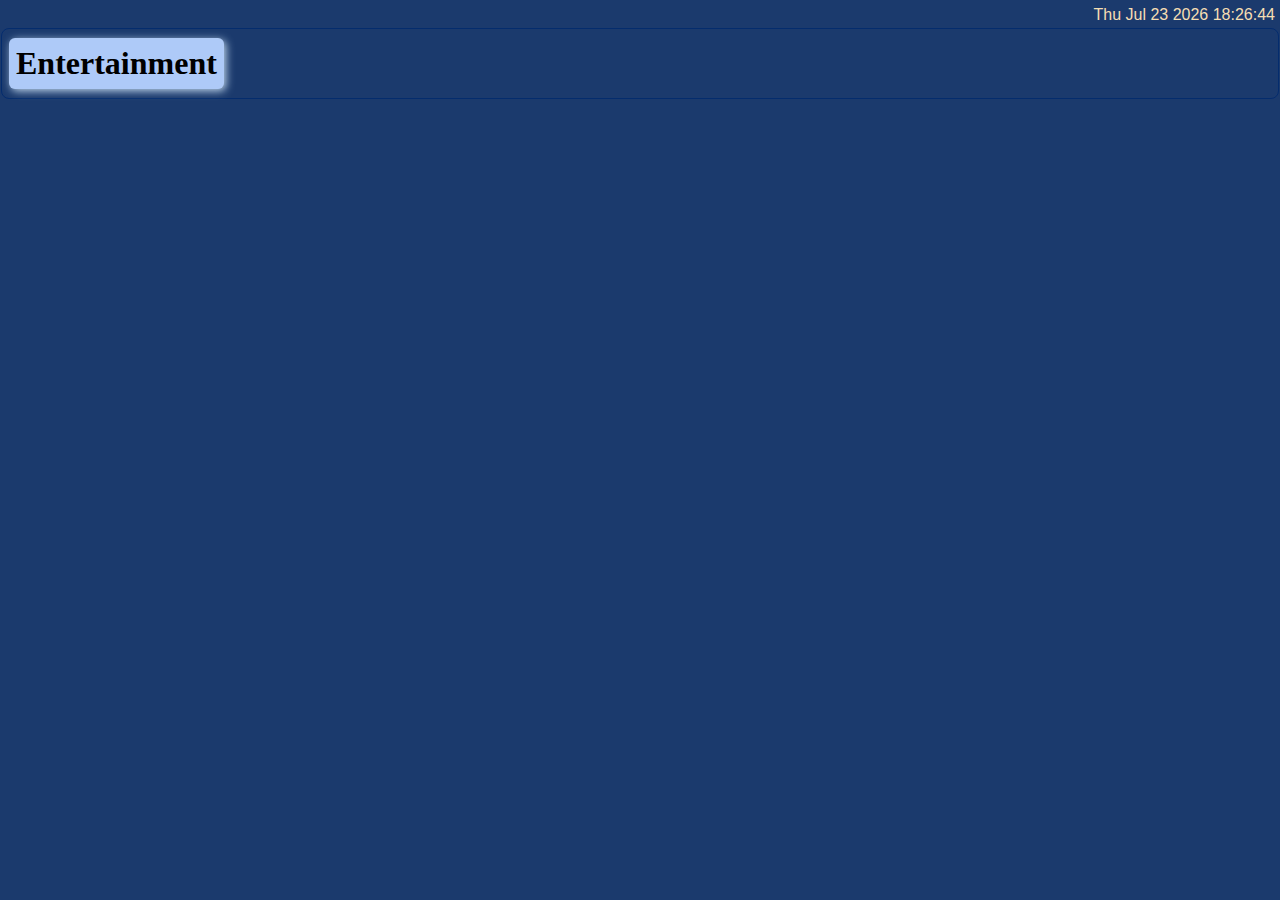
<file: entertainment.html>
<!doctype html>
<html lang="en">

<head>
    <!-- Required meta tags -->
    <meta charset="utf-8">
    <meta name="viewport" content="width=device-width, initial-scale=1, shrink-to-fit=no">

    <!-- Bootstrap CSS -->
    <link rel="stylesheet" href="https://cdn.jsdelivr.net/npm/bootstrap@4.1.3/dist/css/bootstrap.min.css" integrity="sha384-MCw98/SFnGE8fJT3GXwEOngsV7Zt27NXFoaoApmYm81iuXoPkFOJwJ8ERdknLPMO" crossorigin="anonymous">
    <link rel="icon" type="image/x-icon" href="abhi tak.jpg">
    <link rel="stylesheet" href="entertainment.css">
    <title>Entertainment-ABHI TAK</title>
</head>

<body>
    <div id="date"></div>
    <h1 id="heading">
        <span class="badge">Entertainment</span>
    </h1>
    <div class="accordion" id="accordionExample"></div>

    <!-- Optional JavaScript -->
    <!-- jQuery first, then Popper.js, then Bootstrap JS -->
    <script src="https://code.jquery.com/jquery-3.3.1.slim.min.js" integrity="sha384-q8i/X+965DzO0rT7abK41JStQIAqVgRVzpbzo5smXKp4YfRvH+8abtTE1Pi6jizo" crossorigin="anonymous"></script>
    <script src="https://cdn.jsdelivr.net/npm/popper.js@1.14.3/dist/umd/popper.min.js" integrity="sha384-ZMP7rVo3mIykV+2+9J3UJ46jBk0WLaUAdn689aCwoqbBJiSnjAK/l8WvCWPIPm49" crossorigin="anonymous"></script>
    <script src="https://cdn.jsdelivr.net/npm/bootstrap@4.1.3/dist/js/bootstrap.min.js" integrity="sha384-ChfqqxuZUCnJSK3+MXmPNIyE6ZbWh2IMqE241rYiqJxyMiZ6OW/JmZQ5stwEULTy" crossorigin="anonymous"></script>
    <script src="entertainment.js"></script>
</body>

</html>
</file>
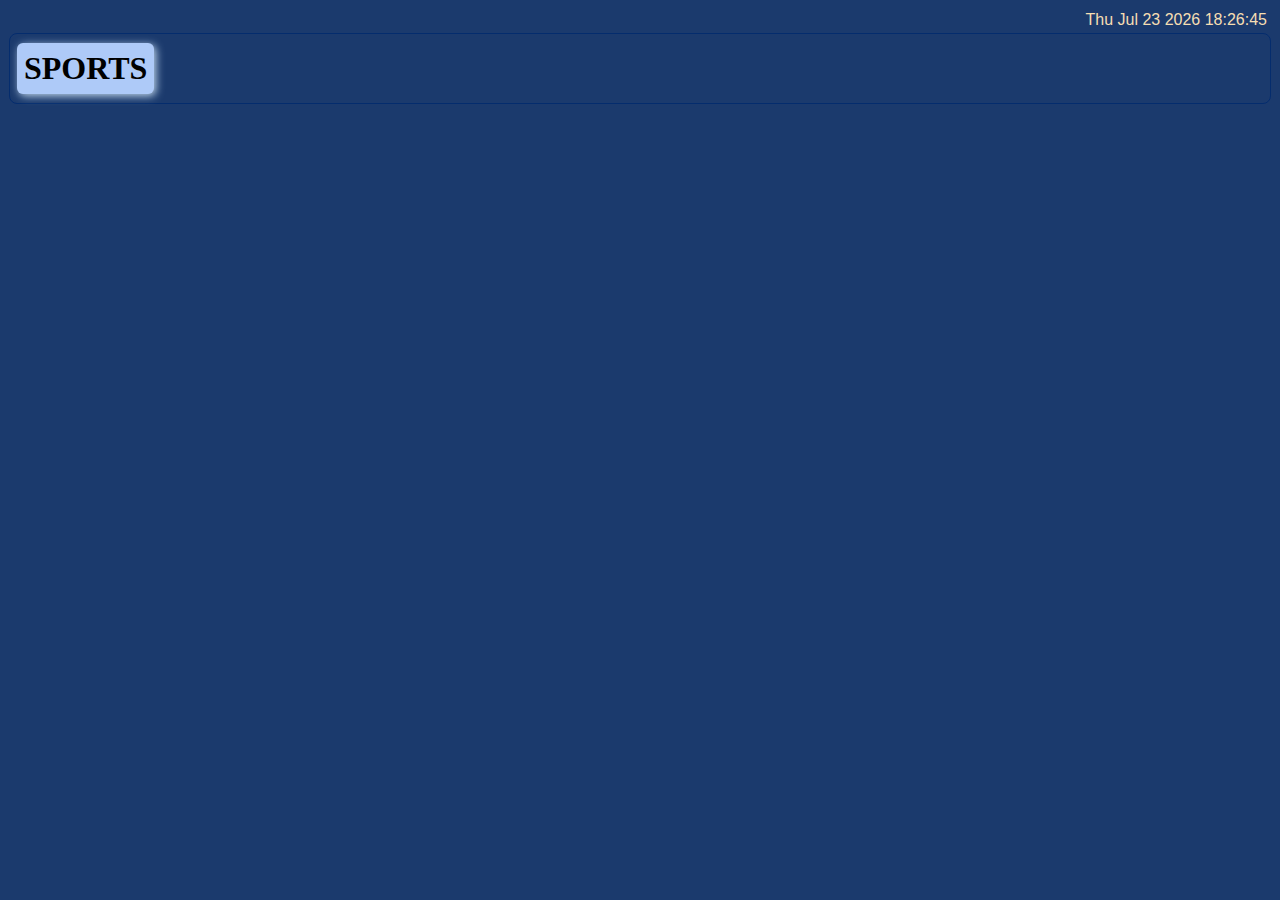
<file: sports.html>
<!DOCTYPE html>
<html lang="en">

<head>
    <meta charset="UTF-8">
    <meta http-equiv="X-UA-Compatible" content="IE=edge">
    <meta name="viewport" content="width=device-width, initial-scale=1.0">
    <title>Sports-ABHI TAK</title>
    <link rel="icon" type="image/x-icon" href="abhi tak.jpg">
    <link rel="stylesheet" href="sports.css">
    <style>

    </style>
</head>

<body>
    <div id="date"></div>
    <h1 id="heading"><span class="badge">SPORTS</span></h1>
    <div class="sports"></div>
    <script src="sports.js"></script>
</body>

</html>
</file>
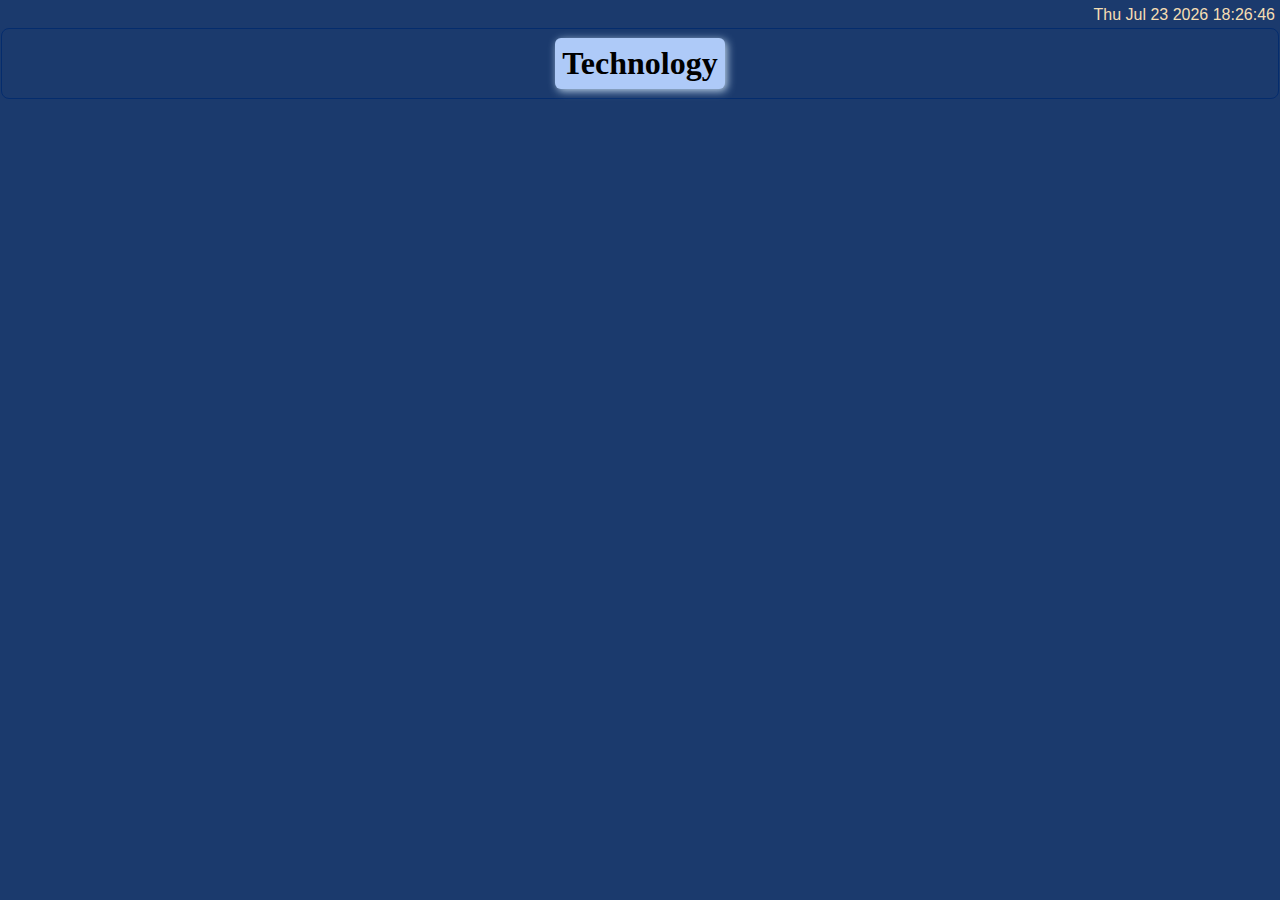
<file: technology.html>
<!DOCTYPE html>
<html lang="en">

<head>
    <meta charset="UTF-8">
    <meta http-equiv="X-UA-Compatible" content="IE=edge">
    <meta name="viewport" content="width=device-width, initial-scale=1.0">
    <title>Technology-ABHI TAK</title>
    <link rel="stylesheet" href="technology.css">
    <link rel="icon" type="image/x-icon" href="abhi tak.jpg">
</head>

<body>
    <div id="date"></div>
    <h1 id="heading"><span class="badge">Technology</span></h1>
    <div class="container"></div>

    <script src="technology.js"></script>
</body>

</html>
</file>
<file: entertainment.css>
body {
    background-color: rgb(232, 242, 251);
   background-color: #00235ce4;
    scroll-behavior: smooth;
    margin: 0px 0px;
    padding: 0px 0px;
}

#date {
    box-sizing: border-box;
    margin-top: 3px;
    padding: 3px 5px;
    display: flex;
    justify-content: right;
    color: wheat;
    font-family: 'League Spartan', sans-serif;
}

#heading {
    border: 1px solid #042c6d;
    /*  background-color: #0b3272;*/
    padding: 9px 7px;
    margin: 1px 1px;
    border-radius: 8px;
    text-align: center;
    display: flex;
    align-items: center;
}

.accordion {
    display: flex;
    flex-direction: column;
}

.news {
    display: flex;
}

.newsImage {
    width: 15em;
    height: 10em;
    border-radius: 8px;
}

.newsContent {
    box-shadow: 2px 2px 8px rgb(167, 4, 4);
    background-color: #0e387a;
    margin: 5px 5px;
    padding: 5px 5px;
    border-radius: 8px;
    color: gold;
    text-align: center;
    justify-content: center;
}

.readMore {
    color: rgb(10, 7, 184);
    text-decoration: none;
    background-color: rgb(16, 124, 219);
    border-radius: 6px;
    color: white;
    padding: 1px 4px;
}

.readMore:hover {
    text-decoration: underline;
    background-color: rgb(28, 147, 251);
    color: white;
    padding: 2px 5px;
    border-radius: 6px;
}

.animation {
    font-weight: bold;
    animation-name: breaking;
    animation-duration: 0.5s;
    animation-iteration-count: infinite;
}

@keyframes breaking {
    0% {
        color: rgb(173, 10, 10)d;
    }
    25% {
        color: rgb(156, 114, 7);
    }
    50% {
        color: rgb(20, 219, 20);
    }
    75% {
        color: rgb(8, 135, 151);
    }
    100% {
        color: rgb(4, 148, 100);
    }
}

.card {
    /*  background-color: #0b3272;*/
    /* background-color: rgb(240, 230, 230); */
    background-color: rgb(220, 240, 255);
    padding: 5px 5px;
    margin: 0px 3px;
    border-radius: 8px;
    border-bottom: 1px solid aliceblue;
     width: auto;
     font-size: 14px;
     height: auto;
}

.head {
    background-color: rgb(235, 246, 255);
    height: inherit;
    padding: 1px 1px;
}

.badge {
    display: inline-block;
    height: 6%;
    background-color: #aecaf8;
    color: black;
    padding: 7px 7px;
    border-radius: 6px;
    text-align: center;
    font-weight: bold;
    /* margin: auto; */
    box-shadow: 2px 2px 8px rgb(194, 216, 236);
    /* font-family: 'League Spartan', sans-serif; */
}

.title {
    font-size: 16px;
    font-family: 'League Spartan', sans-serif;
    color: rgb(155, 4, 155);
    width: inherit;
     word-wrap: break-word;
     white-space: pre-line;
     word-break: break-word;
     text-align: center;
}

@media only screen and (max-width:1270px) {
    .head-2 button {
        display: flex;
        flex-direction: column;
        font-size: 15px;
        /* justify-content: center; */
        align-items: center;
        word-wrap: break-word;
        white-space: pre-line;
        word-break: break-word;
        text-align: center;
    }
    .title {
        margin: auto;
    }
    .newsImage {
            width: 10em;
            height: 10em;
            margin: auto 2px;
        }
    .newsContent {
          font-size: 12px;
     }
}
</file>
<file: sports.css>
body {
    background-color: #00235ce4;
    scroll-behavior: smooth;
}

#date {
    box-sizing: border-box;
    margin-top: 3px;
    padding: 3px 5px;
    display: flex;
    justify-content: right;
    color: wheat;
    font-family: 'League Spartan', sans-serif;
}

#heading {
    /*  background-color: #0b3272;*/
    border: 1px solid #042c6d;
    /*  background-color: #0b3272;*/
    padding: 9px 7px;
    margin: 1px 1px;
    border-radius: 8px;
    text-align: center;
    /* box-shadow: inset -2px -2px 10px 2px rgb(246, 246, 134); */
    display: flex;
    align-items: center;
}

.sports {
    display: flex;
    flex-direction: column;
    flex-wrap: wrap;
    justify-content: left;
}

.sportsNews {
    width: 90vw;
    display: flex;
    margin: 1px 5px;
    padding: 5px 5px;
    border-bottom: 1px solid #002765;
    border-right: 1px solid #002765;
}

.sportsImg {
    width: 10em;
    height: 10em;
    border-radius: 8px;
}

.news {
    margin: 2px 4px;
    background-color: rgb(235, 246, 255);
    border-radius: 1px;
    width: 100%;
    box-shadow: 1px 1px 5px black;
    display: flex;
    flex-direction: column;
}

.sportsHead {
    background-color: #002765;
    color: gold;
    text-align: center;
    padding: 3px 2px;
    margin: 4px 3px;
    border-radius: 4px;
    box-shadow: inset -1px -1px 7px 2px rgb(246, 246, 134);
}

.sportsSection {
    color: black;
    padding: 7px 7px;
    font-size: large;
}

.sportsMore {
    color: rgb(10, 7, 184);
    text-decoration: none;
    background-color: rgb(16, 124, 219);
    border-radius: 6px;
    color: white;
    padding: 1px 4px;
    box-sizing: border-box;
    width: auto;
    margin: auto;
}

.sportsMore:hover {
    text-decoration: underline;
    background-color: rgb(28, 147, 251);
    color: white;
    padding: 2px 5px;
    border-radius: 6px;
}

.badge {
    display: inline-block;
    height: 6%;
    background-color: #aecaf8;
    color: black;
    padding: 7px 7px;
    border-radius: 6px;
    text-align: center;
    font-weight: bold;
    /* margin: auto; */
    box-shadow: 2px 2px 8px rgb(194, 216, 236);
    /* font-family: 'League Spartan', sans-serif; */
}

@media only screen and (max-width:850px) {
    .sportsSection {
        overflow: scroll;
        padding: 6px 6px;
    }
    .sportsImg {
        margin: auto 1px;
    }
}
</file>
<file: technology.css>
body {
    background-color: #00235ce4;
    scroll-behavior: smooth;
    padding: 0px 0px;
    margin: 0px 0px;
}

#date {
    box-sizing: border-box;
    margin-top: 3px;
    padding: 3px 5px;
    display: flex;
    justify-content: right;
    color: wheat;
    font-family: 'League Spartan', sans-serif;
}

#heading {
    border: 1px solid #042c6d;
    /*  background-color: #0b3272;*/
    padding: 9px 7px;
    margin: 1px 1px;
    border-radius: 8px;
    text-align: center;
    display: flex;
    align-items: center;
}

@media only screen and (max-width:1315px) {
    #heading {
        justify-content: center;
    }
}

@media only screen and (max-width:415px) {
    .description {
        font-size: 13px;
        padding: 4px 6px;
        text-align: center;
    }
}

.container {
    display: flex;
    flex-wrap: wrap;
    justify-content: center;
    align-items: center;
}

.newsContainer {
    border: 1px solid rgb(47, 66, 151);
    display: flex;
    box-sizing: border-box;
    width: 27em;
    border-radius: 4px;
    padding: 5px 5px;
    height: auto;
    background-color: whitesmoke;
    border-radius: 5px;
    margin: 2px 3px;
}

.newsImg {
    width: 10em;
    height: 10em;
    margin-top: 10px 5px;
    border-radius: 7px;
}

.error {
    color: black;
    font-family: 'League Spartan', sans-serif;
}

.content {
    display: flex;
    flex-direction: column;
    justify-content: center;
    align-items: center;
    border: 1px solid rgb(243, 214, 159);
    height: 10em;
    margin-left: 3px;
}

.description {
    padding: 3px 5px;
    background-color: white;
    color: black;
    overflow: auto;
}

.url {
    color: rgb(10, 7, 184);
    text-decoration: none;
    background-color: rgb(16, 124, 219);
    border-radius: 6px;
    color: white;
    padding: 2px 4px;
}

.url:hover {
    text-decoration: underline;
    background-color: rgb(28, 147, 251);
    color: white;
    padding: 3px 5px;
    border-radius: 6px;
}

.badge {
    display: inline-block;
    height: 6%;
    background-color: #aecaf8;
    color: black;
    padding: 7px 7px;
    border-radius: 6px;
    text-align: center;
    font-weight: bold;
    /* margin: auto; */
    box-shadow: 2px 2px 8px rgb(194, 216, 236);
    /* font-family: 'League Spartan', sans-serif; */
}
</file>
